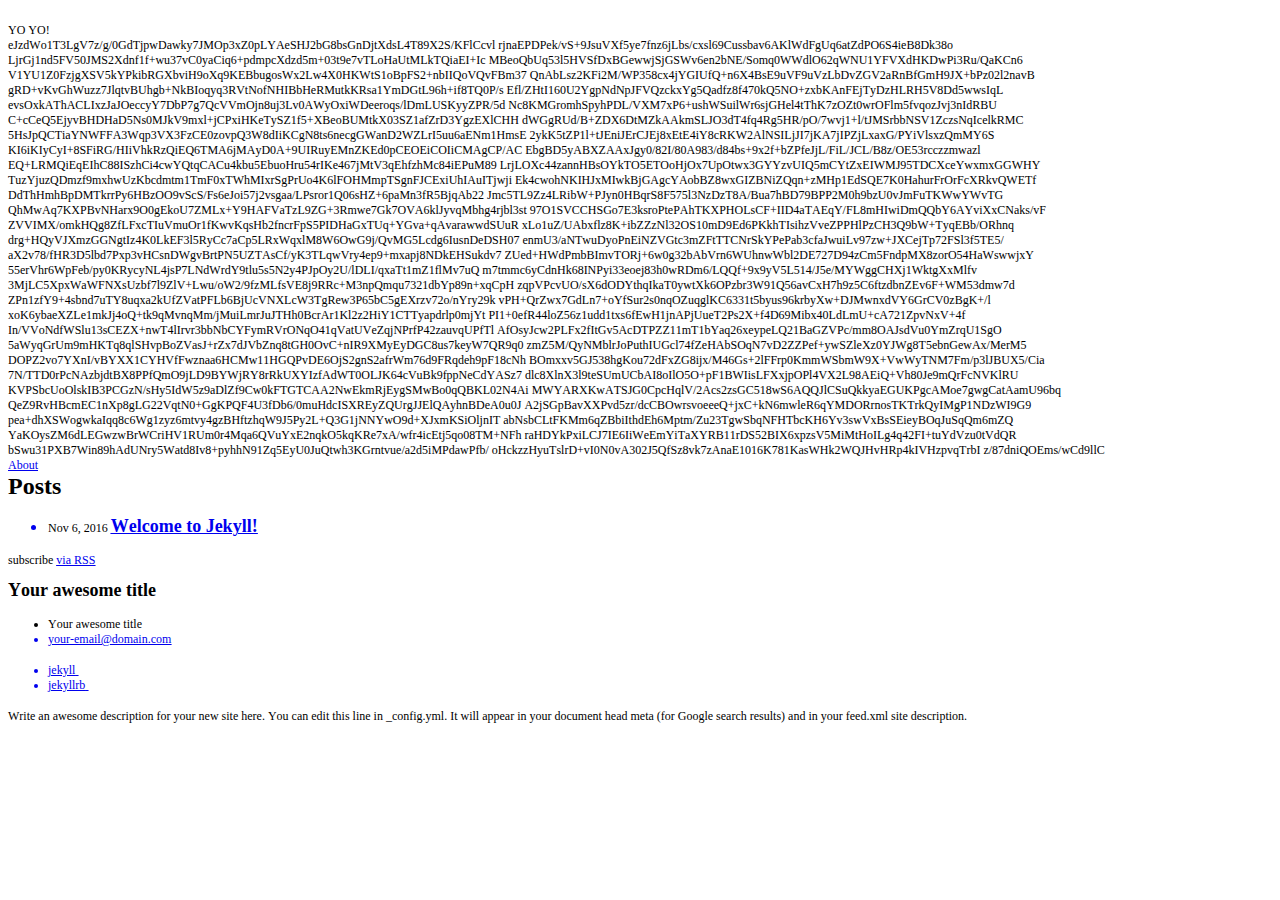
<file: index.html>
<!DOCTYPE html PUBLIC "-//W3C//DTD HTML 4.01//EN" "http://www.w3.org/TR/html4/strict.dtd">
<html>
<head>
  <meta http-equiv="Content-Type" content="text/html; charset=utf-8">
  <meta http-equiv="Content-Style-Type" content="text/css">
  <title>Your awesome title</title>
  <meta name="Description" content="Write an awesome description for your new site here. You can edit this line in _config.yml. It will appear in your document head meta (for Google search results) and in your feed.xml site description.
">
  <meta name="Generator" content="Cocoa HTML Writer">
  <meta name="CocoaVersion" content="1504.83">
  <style type="text/css">
    p.p1 {margin: 0.0px 0.0px 0.0px 0.0px; line-height: 14.0px; font: 12.0px Times; color: #000000; -webkit-text-stroke: #000000; min-height: 14.0px}
    p.p2 {margin: 0.0px 0.0px 0.0px 0.0px; line-height: 14.0px; font: 12.0px Times; color: #000000; -webkit-text-stroke: #000000}
    p.p3 {margin: 0.0px 0.0px 0.0px 0.0px; line-height: 14.0px; font: 12.0px Times; color: #0000ee; -webkit-text-stroke: #0000ee}
    p.p6 {margin: 0.0px 0.0px 12.0px 0.0px; line-height: 14.0px; font: 12.0px Times; color: #000000; -webkit-text-stroke: #000000}
    li.li2 {margin: 0.0px 0.0px 0.0px 0.0px; line-height: 14.0px; font: 12.0px Times; color: #000000; -webkit-text-stroke: #000000}
    li.li3 {margin: 0.0px 0.0px 0.0px 0.0px; line-height: 14.0px; font: 12.0px Times; color: #0000ee; -webkit-text-stroke: #0000ee}
    li.li5 {margin: 0.0px 0.0px 0.0px 0.0px; line-height: 14.0px; font: 18.0px Times; color: #0000ee; -webkit-text-stroke: #0000ee}
    span.s1 {font-kerning: none}
    span.s2 {text-decoration: underline ; font-kerning: none}
    span.s3 {font-kerning: none; color: #000000; -webkit-text-stroke: 0px #000000}
    span.s4 {font: 12.0px Times; color: #000000; -webkit-text-stroke: 0px #000000}
    span.s5 {font: 12.0px Times; font-kerning: none; color: #000000; -webkit-text-stroke: 0px #000000}
    span.s6 {font: 18.0px Times; text-decoration: underline ; font-kerning: none; color: #0000ee; -webkit-text-stroke: 0px #0000ee}
    span.s7 {text-decoration: underline ; font-kerning: none; color: #0000ee; -webkit-text-stroke: 0px #0000ee}
    span.s8 {-webkit-text-stroke: 0px #000000}
    span.s9 {text-decoration: underline ; font-kerning: none; color: #0000ee}
    ul.ul1 {list-style-type: disc}
  </style>
</head>
<body>
<p class="p1"><span class="s1"></span><br></p>
<p class="p2"><span class="s1">YO YO!</span></p>
<p class="p2"><span class="s1">eJzdWo1T3LgV7z/g/0GdTjpwDawky7JMOp3xZ0pLYAeSHJ2bG8bsGnDjtXdsL4T89X2S/KFlCcvl rjnaEPDPek/vS+9JsuVXf5ye7fnz6jLbs/cxsl69Cussbav6AKlWdFgUq6atZdPO6S4ieB8Dk38o LjrGj1nd5FV50JMS2Xdnf1f+wu37vC0yaCiq6+pdmpcXdzd5m+03t9e7vTLoHaUtMLkTQiaEI+Ic MBeoQbUq53l5HVSfDxBGewwjSjGSWv6en2bNE/Somq0WWdlO62qWNU1YFVXdHKDwPi3Ru/QaKCn6 V1YU1Z0FzjgXSV5kYPkibRGXbviH9oXq9KEBbugosWx2Lw4X0HKWtS1oBpFS2+nbIIQoVQvFBm37 QnAbLsz2KFi2M/WP358cx4jYGIUfQ+n6X4BsE9uVF9uVzLbDvZGV2aRnBfGmH9JX+bPz02l2navB gRD+vKvGhWuzz7JlqtvBUhgb+NkBIoqyq3RVtNofNHIBbHeRMutkKRsa1YmDGtL96h+if8TQ0P/s Efl/ZHtI160U2YgpNdNpJFVQzckxYg5Qadfz8f470kQ5NO+zxbKAnFEjTyDzHLRH5V8Dd5wwsIqL evsOxkAThACLIxzJaJOeccyY7DbP7g7QcVVmOjn8uj3Lv0AWyOxiWDeeroqs/lDmLUSKyyZPR/5d Nc8KMGromhSpyhPDL/VXM7xP6+ushWSuilWr6sjGHel4tThK7zOZt0wrOFlm5fvqozJvj3nIdRBU C+cCeQ5EjyvBHDHaD5Ns0MJkV9mxl+jCPxiHKeTySZ1f5+XBeoBUMtkX03SZ1afZrD3YgzEXlCHH dWGgRUd/B+ZDX6DtMZkAAkmSLJO3dT4fq4Rg5HR/pO/7wvj1+l/tJMSrbbNSV1ZczsNqIcelkRMC 5HsJpQCTiaYNWFFA3Wqp3VX3FzCE0zovpQ3W8dIiKCgN8ts6necgGWanD2WZLrI5uu6aENm1HmsE 2ykK5tZP1l+tJEniJErCJEj8xEtE4iY8cRKW2AlNSILjJI7jKA7jIPZjLxaxG/PYiVlsxzQmMY6S KI6iKIyCyI+8SFiRG/HIiVhkRzQiEQ6TMA6jMAyD0A+9UIRuyEMnZKEd0pCEOEiCOIiCMAgCP/AC EbgBD5yABXZAAxJgy0/82I/80A983/d84bs+9x2f+bZPfeJjL/FiL/JCL/B8z/OE53rcczzmwazl EQ+LRMQiEqEIhC88ISzhCi4cwYQtqCACu4kbu5EbuoHru54rIKe467jMtV3qEhfzhMc84iEPuM89 LrjLOXc44zannHBsOYkTO5ETOoHjOx7UpOtwx3GYYzvUIQ5mCYtZxEIWMJ95TDCXceYwxmxGGWHY TuzYjuzQDmzf9mxhwUzKbcdmtm1TmF0xTWhMIxrSgPrUo4K6lFOHMmpTSgnFJCExiUhIAuITjwji Ek4cwohNKIHJxMIwkBjGAgcYAobBZ8wxGIZBNiZQqn+zMHp1EdSQE7K0HahurFrOrFcXRkvQWETf DdThHmhBpDMTkrrPy6HBzOO9vScS/Fs6eJoi57j2vsgaa/LPsror1Q06sHZ+6paMn3fR5BjqAb22 Jmc5TL9Zz4LRibW+PJyn0HBqrS8F575l3NzDzT8A/Bua7hBD79BPP2M0h9bzU0vJmFuTKWwYWvTG QhMwAq7KXPBvNHarx9O0gEkoU7ZMLx+Y9HAFVaTzL9ZG+3Rmwe7Gk7OVA6klJyvqMbhg4rjbl3st 97O1SVCCHSGo7E3ksroPtePAhTKXPHOLsCF+IID4aTAEqY/FL8mHIwiDmQQbY6AYviXxCNaks/vF ZVVIMX/omkHQg8ZfLFxcTIuVmuOr1fKwvKqsHb2fncrFpS5PIDHaGxTUq+YGva+qAvarawwdSUuR xLo1uZ/UAbxflz8K+ibZZzNl32OS10mD9Ed6PKkhTIsihzVveZPPHlPzCH3Q9bW+TyqEBb/ORhnq drg+HQyVJXmzGGNgtIz4K0LkEF3l5RyCc7aCp5LRxWqxlM8W6OwG9j/QvMG5Lcdg6IusnDeDSH07 enmU3/aNTwuDyoPnEiNZVGtc3mZFtTTCNrSkYPePab3cfaJwuiLv97zw+JXCejTp72FSl3f5TE5/ aX2v78/fHR3D5lbd7Pxp3vHCsnDWgvBrtPN5UZTAsCf/yK3TLqwVry4ep9+mxapj8NDkEHSukdv7 ZUed+HWdPmbBImvTORj+6w0g32bAbVrn6WUhnwWbl2DE727D94zCm5FndpMX8zorO54HaWswwjxY 55erVhr6WpFeb/py0KRycyNL4jsP7LNdWrdY9tlu5s5N2y4PJpOy2U/lDLI/qxaTt1mZ1flMv7uQ m7tmmc6yCdnHk68INPyi33eoej83h0wRDm6/LQQf+9x9yV5L514/J5e/MYWggCHXj1WktgXxMlfv 3MjLC5XpxWaWFNXsUzbf7l9ZlV+Lwu/oW2/9fzMLfsVE8j9RRc+M3npQmqu7321dbYp89n+xqCpH zqpVPcvUO/sX6dODYthqIkaT0ywtXk6OPzbr3W91Q56avCxH7h9z5C6ftzdbnZEv6F+WM53dmw7d ZPn1zfY9+4sbnd7uTY8uqxa2kUfZVatPFLb6BjUcVNXLcW3TgRew3P65bC5gEXrzv72o/nYry29k vPH+QrZwx7GdLn7+oYfSur2s0nqOZuqglKC6331t5byus96krbyXw+DJMwnxdVY6GrCV0zBgK+/l xoK6ybaeXZLe1mkJj4oQ+tk9qMvnqMm/jMuiLmrJuJTHh0BcrAr1Kl2z2HiY1CTTyapdrlp0mjYt PI1+0efR44loZ56z1udd1txs6fEwH1jnAPjUueT2Ps2X+f4D69Mibx40LdLmU+cA721ZpvNxV+4f In/VVoNdfWSlu13sCEZX+nwT4lIrvr3bbNbCYFymRVrONqO41qVatUVeZqjNPrfP42zauvqUPfTl AfOsyJcw2PLFx2fItGv5AcDTPZZ11mT1bYaq26xeypeLQ21BaGZVPc/mm8OAJsdVu0YmZrqU1SgO 5aWyqGrUm9mHKTq8qlSHvpBoZVasJ+rZx7dJVbZnq8tGH0OvC+nIR9XMyEyDGC8us7keyW7QR9q0 zmZ5M/QyNMblrJoPuthIUGcl74fZeHAbSOqN7vD2ZZPef+ywSZleXz0YJWg8T5ebnGewAx/MerM5 DOPZ2vo7YXnI/vBYXX1CYHVfFwznaa6HCMw11HGQPvDE6OjS2gnS2afrWm76d9FRqdeh9pF18cNh BOmxxv5GJ538hgKou72dFxZG8ijx/M46Gs+2lFFrp0KmmWSbmW9X+VwWyTNM7Fm/p3lJBUX5/Cia 7N/TTD0rPcNAzbjdtBX8PPfQmO9jLD9BYWjRY8rRkUXYIzfAdWT0OLJK64cVuBk9fppNeCdYASz7 dlc8XlnX3l9teSUmUCbAI8oIlO5O+pF1BWIisLFXxjpOPl4VX2L98AEiQ+Vh80Je9mQrFcNVKlRU KVPSbcUoOlskIB3PCGzN/sHy5IdW5z9aDlZf9Cw0kFTGTCAA2NwEkmRjEygSMwBo0qQBKL02N4Ai MWYARXKwATSJG0CpcHqlV/2Acs2zsGC518wS6AQQJlCSuQkkyaEGUKPgcAMoe7gwgCatAamU96bq QeZ9RvHBcmEC1nXp8gLG22VqtN0+GgKPQF4U3fDb6/0muHdcISXREyZQUrgJJElQAyhnBDeA0u0J A2jSGpBavXXPvd5zr/dcCBOwrsvoeeeQ+jxC+kN6mwleR6qYMDORrnosTKTrkQyIMgP1NDzWI9G9 pea+dhXSWogwkaIqq8c6Wg1zyz6mtvy4gzBHftzhqW9J5Py2L+Q3G1jNNYwO9d+XJxmKSiOljnIT abNsbCLtFKMm6qZBbiIthdEh6Mptm/Zu23TgwSbqNFHTbcKH6Yv3swVxBsSEieyBOqJuSqQm6mZQ YaKOysZM6dLEGwzwBrWCriHV1RUm0r4Mqa6QVuYxE2nqkO5kqKRe7xA/wfr4icEtj5qo08TM+NFh raHDYkPxiLCJ7IE6IiWeEmYiTaXYRB11rDS52BIX6xpzsV5MiMtHoILg4q42FI+tuYdVzu0tVdQR bSwu31PXB7Win89hAdUNry5Watd8Iv8+pyhhN91Zq5EyU0JuQtwh3KGrntvue/a2d5iMPdawPfb/ oHckzzHyuTslrD+vI0N0vA302J5QfSz8vk7zAnaE1016K781KasWHk2WQJHvHRp4kIVHzpvqTrbI z/87dniQOEms/wCd9llC<span class="Apple-converted-space"> </span></span></p>
<p class="p3"><span class="s2"><a href="file:///blog/about/">About</a></span><span class="s3"><span class="Apple-converted-space"> </span></span></p>
<h1 style="margin: 0.0px 0.0px 16.1px 0.0px; line-height: 28.0px; font: 24.0px Times; color: #000000; -webkit-text-stroke: #000000"><span class="s1"><b>Posts</b></span></h1>
<ul class="ul1">
  <li class="li5"><span class="s4"></span><span class="s5">Nov 6, 2016 <a href="file:///blog/jekyll/update/2016/11/06/welcome-to-jekyll.html"><span class="s6"><b>Welcome to Jekyll!</b></span></a></span><span class="s3"><b> <br>
</b></span></li>
</ul>
<p class="p6"><span class="s1">subscribe <a href="file:///blog/feed.xml"><span class="s7">via RSS</span></a></span></p>
<h2 style="margin: 0.0px 0.0px 14.9px 0.0px; line-height: 22.0px; font: 18.0px Times; color: #000000; -webkit-text-stroke: #000000"><span class="s1"><b>Your awesome title</b></span></h2>
<ul class="ul1">
  <li class="li2"><span class="s8"></span><span class="s1">Your awesome title</span></li>
  <li class="li3"><span class="s8"><a href="mailto:your-email@domain.com"><span class="s9">your-email@domain.com</span></a></span></li>
</ul>
<ul class="ul1">
  <li class="li3"><span class="s8"><a href="https://github.com/jekyll"><span class="s9">jekyll<span class="Apple-converted-space"> </span></span></a></span></li>
  <li class="li3"><span class="s8"><a href="https://twitter.com/jekyllrb"><span class="s9">jekyllrb<span class="Apple-converted-space"> </span></span></a></span></li>
</ul>
<p class="p6"><span class="s1">Write an awesome description for your new site here. You can edit this line in _config.yml. It will appear in your document head meta (for Google search results) and in your feed.xml site description.<span class="Apple-converted-space"> </span></span></p>
</body>
</html>
</file>
